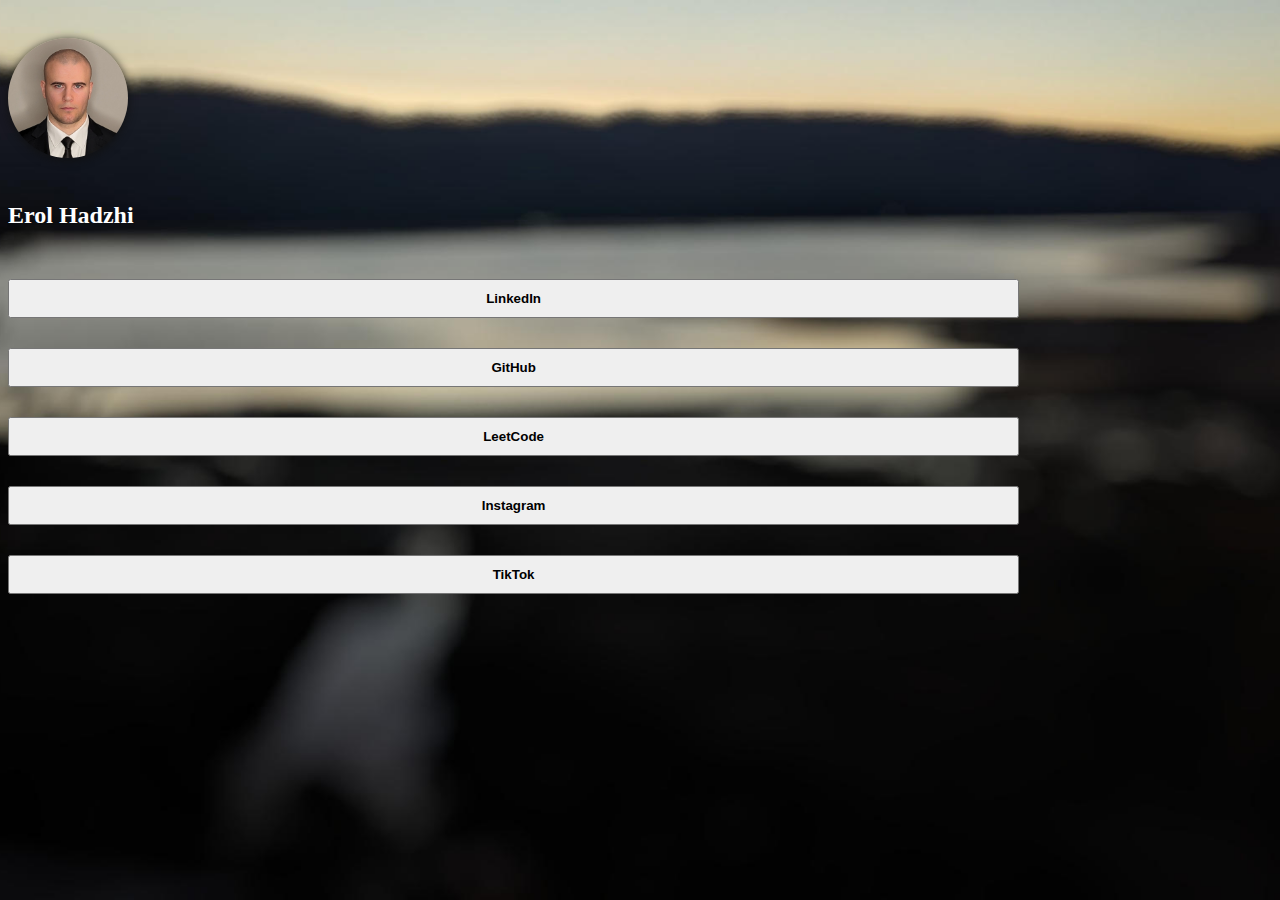
<file: index.html>
<!DOCTYPE html>
<html lang="en" >

<head><meta http-equiv="Content-Type" content="text/html; charset=windows-1252">

    <title>ehadzhi</title>

    <meta name="viewport" content="width=device-width, initial-scale=1">
    <link rel="stylesheet" href="assets/style.css">
    <link rel="stylesheet" href="https://stackpath.bootstrapcdn.com/bootstrap/4.1.3/css/bootstrap.min.css" integrity="sha384-MCw98/SFnGE8fJT3GXwEOngsV7Zt27NXFoaoApmYm81iuXoPkFOJwJ8ERdknLPMO" crossorigin="anonymous">
    <script async src="https://www.googletagmanager.com/gtag/js?id=G-NXK77MG4SB"></script>
    <script>
        window.dataLayer = window.dataLayer || [];
        function gtag(){dataLayer.push(arguments);}
        gtag('js', new Date());

        gtag('config', 'G-NXK77MG4SB');
    </script>
</head>

<body>
<div class="container">
    <div class="col-xs-12">
        <div class="text-center" style="padding-top: 30px; padding-bottom: 30px;">
            <img src="assets/avatar.jpg" class="backdrop linktree">
            <h2 style="color: #ffffff; padding-top: 20px;">Erol Hadzhi</h2>
        </div>
    </div>
</div>


<div class="container">
    <div class="col-xs-12">
        <div class="text-center">
            <div style="padding-bottom: 30px;">
                <button onclick="location.href='https://www.linkedin.com/in/ehadzhi/'" type="button" class="btn btn-outline-light shake" style="width: 80%; padding-top:10px; padding-bottom:10px; font-weight: 800;">LinkedIn</button>
            </div>
            <div style="padding-bottom: 30px;">
                <button onclick="location.href='https://github.com/ehadzhi'" type="button" class="btn btn-outline-light shake" style="width: 80%; padding-top:10px; padding-bottom:10px; font-weight: 600;">GitHub</button>
            </div>
            <div style="padding-bottom: 30px;">
                <button onclick="location.href='https://leetcode.com/ehadzhi/'" type="button" class="btn btn-outline-light shake" style="width: 80%; padding-top:10px; padding-bottom:10px; font-weight: 600;">LeetCode</button>
            </div>
            <div style="padding-bottom: 30px;">
                <button onclick="location.href='https://www.instagram.com/ehadzhi/'" type="button" class="btn btn-outline-light shake" style="width: 80%; padding-top:10px; padding-bottom:10px; font-weight: 600;">Instagram</button>
            </div>
            <div style="padding-bottom: 30px;">
                <button onclick="location.href='https://www.tiktok.com/@ehadzhi'" type="button" class="btn btn-outline-light shake" style="width: 80%; padding-top:10px; padding-bottom:10px; font-weight: 600;">TikTok</button>
            </div>
        </div>
    </div>
</div>


<script src="https://code.jquery.com/jquery-3.3.1.slim.min.js" integrity="sha384-q8i/X+965DzO0rT7abK41JStQIAqVgRVzpbzo5smXKp4YfRvH+8abtTE1Pi6jizo" crossorigin="anonymous"></script>
<script src="https://cdnjs.cloudflare.com/ajax/libs/popper.js/1.14.3/umd/popper.min.js" integrity="sha384-ZMP7rVo3mIykV+2+9J3UJ46jBk0WLaUAdn689aCwoqbBJiSnjAK/l8WvCWPIPm49" crossorigin="anonymous"></script>
<script src="https://stackpath.bootstrapcdn.com/bootstrap/4.1.3/js/bootstrap.min.js" integrity="sha384-ChfqqxuZUCnJSK3+MXmPNIyE6ZbWh2IMqE241rYiqJxyMiZ6OW/JmZQ5stwEULTy" crossorigin="anonymous"></script>
<!-- This pre-lander was created by Brandon Nilsson -->
</body>

</html>
</file>
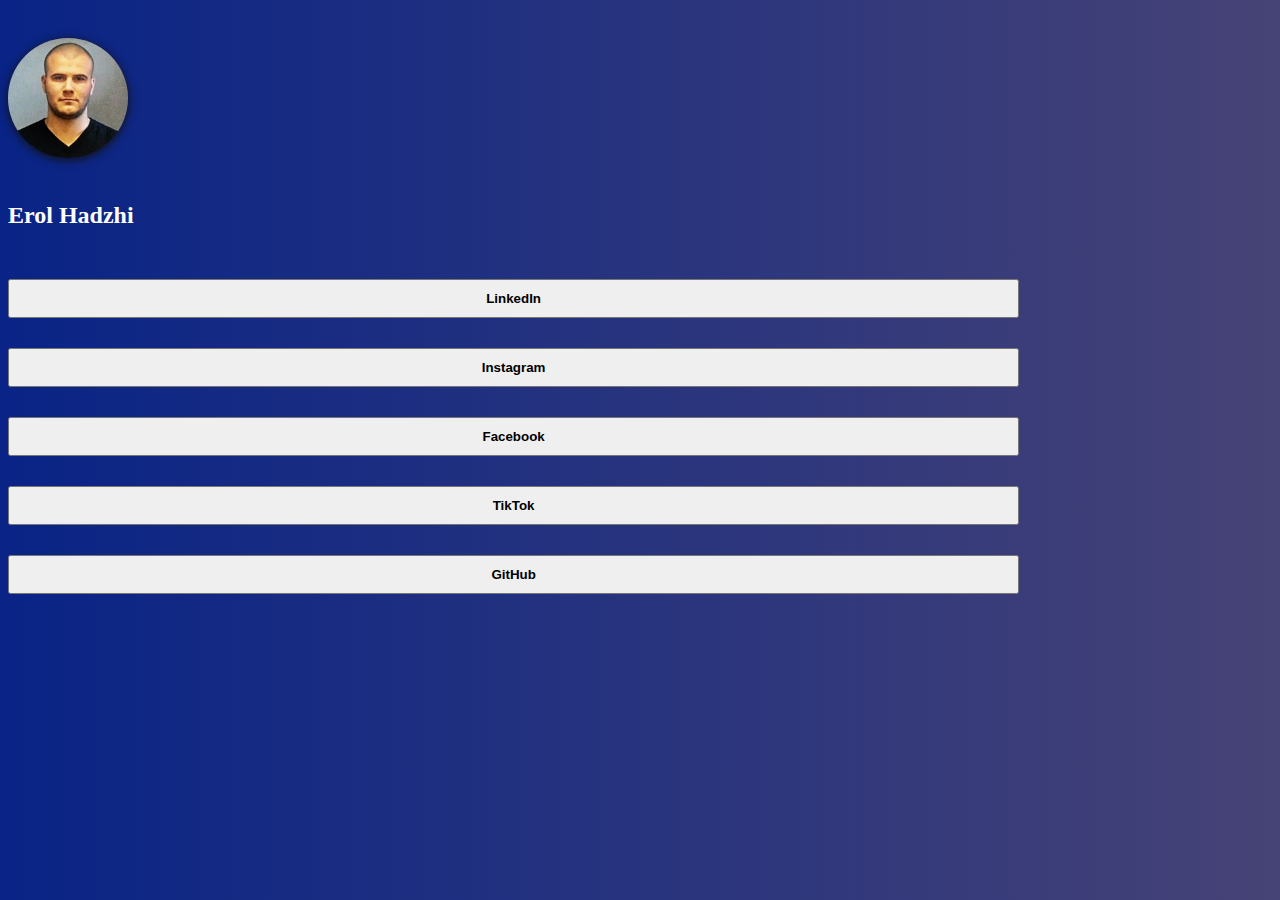
<file: ehadzhi.com/index.html>
<!DOCTYPE html>
<html lang="en" >

<head><meta http-equiv="Content-Type" content="text/html; charset=windows-1252">

    <title>ehadzhi</title>

    <meta name="viewport" content="width=device-width, initial-scale=1">
    <link rel="stylesheet" href="assets/style.css">
    <link rel="stylesheet" href="https://stackpath.bootstrapcdn.com/bootstrap/4.1.3/css/bootstrap.min.css" integrity="sha384-MCw98/SFnGE8fJT3GXwEOngsV7Zt27NXFoaoApmYm81iuXoPkFOJwJ8ERdknLPMO" crossorigin="anonymous">
    <script async src="https://www.googletagmanager.com/gtag/js?id=G-NXK77MG4SB"></script>
    <script>
        window.dataLayer = window.dataLayer || [];
        function gtag(){dataLayer.push(arguments);}
        gtag('js', new Date());

        gtag('config', 'G-NXK77MG4SB');
    </script>
</head>

<body>
<div class="container">
    <div class="col-xs-12">
        <div class="text-center" style="padding-top: 30px; padding-bottom: 30px;">
            <img src="./assets/avatar.jpg" class="backdrop linktree">
            <h2 style="color: #ffffff; padding-top: 20px;">Erol Hadzhi</h2>
        </div>
    </div>
</div>


<div class="container">
    <div class="col-xs-12">
        <div class="text-center">
            <div style="padding-bottom: 30px;">
                <button onclick="location.href='https://bg.linkedin.com/in/erol-hadzhi-1371901a8'" type="button" class="btn btn-outline-light shake" style="width: 80%; padding-top:10px; padding-bottom:10px; font-weight: 800;">LinkedIn</button>
            </div>
            <div style="padding-bottom: 30px;">
                <button onclick="location.href='https://www.instagram.com/ehadzhi/'" type="button" class="btn btn-outline-light shake" style="width: 80%; padding-top:10px; padding-bottom:10px; font-weight: 600;">Instagram</button>
            </div>
            <div style="padding-bottom: 30px;">
                <button onclick="location.href='https://www.facebook.com/ehadzhi'" type="button" class="btn btn-outline-light shake" style="width: 80%; padding-top:10px; padding-bottom:10px; font-weight: 600;">Facebook</button>
            </div>
            <div style="padding-bottom: 30px;">
                <button onclick="location.href='https://www.tiktok.com/@ehadzhi'" type="button" class="btn btn-outline-light shake" style="width: 80%; padding-top:10px; padding-bottom:10px; font-weight: 600;">TikTok</button>
            </div>
            <div style="padding-bottom: 30px;">
                <button onclick="location.href='https://github.com/ehadzhi'" type="button" class="btn btn-outline-light shake" style="width: 80%; padding-top:10px; padding-bottom:10px; font-weight: 600;">GitHub</button>
            </div>
        </div>
    </div>
</div>


<script src="https://code.jquery.com/jquery-3.3.1.slim.min.js" integrity="sha384-q8i/X+965DzO0rT7abK41JStQIAqVgRVzpbzo5smXKp4YfRvH+8abtTE1Pi6jizo" crossorigin="anonymous"></script>
<script src="https://cdnjs.cloudflare.com/ajax/libs/popper.js/1.14.3/umd/popper.min.js" integrity="sha384-ZMP7rVo3mIykV+2+9J3UJ46jBk0WLaUAdn689aCwoqbBJiSnjAK/l8WvCWPIPm49" crossorigin="anonymous"></script>
<script src="https://stackpath.bootstrapcdn.com/bootstrap/4.1.3/js/bootstrap.min.js" integrity="sha384-ChfqqxuZUCnJSK3+MXmPNIyE6ZbWh2IMqE241rYiqJxyMiZ6OW/JmZQ5stwEULTy" crossorigin="anonymous"></script>
<!-- This pre-lander was created by Brandon Nilsson -->
</body>

</html>
</file>
<file: assets/style.css>
body {
    width: 100wh;
    height: 90vh;
    background: url('background.jpg') no-repeat center center fixed;
    -webkit-background-size: cover;
    -moz-background-size: cover;
    -o-background-size: cover;
    background-size: cover;
}

h1,
h6 {
    font-family: Helvetica, Sans-Serif;
    color: #444444;
    font-size: 9pt;
    font-weight: 300;
    text-align: center;
    position: absolute;
    top: 45%;
    right: 0;
    left: 0;
}

.shake {
    animation: shake-animation 4.72s ease infinite;
    transform-origin: 50% 50%;
}
.element {
    margin: 0 auto;
    width: 150px;
    height: 150px;
    background: red;
}
@keyframes shake-animation {
    0% { transform:translate(0,0) }
    1.78571% { transform:translate(5px,0) }
    3.57143% { transform:translate(0,0) }
    5.35714% { transform:translate(5px,0) }
    7.14286% { transform:translate(0,0) }
    8.92857% { transform:translate(5px,0) }
    10.71429% { transform:translate(0,0) }
    100% { transform:translate(0,0) }
}

.backdrop {
    -moz-box-shadow: 0px 6px 5px #111;
    -webkit-box-shadow: 0px 6px 5px #111;
    box-shadow: 0px 2px 10px #111;
    -moz-border-radius:190px;
    -webkit-border-radius:190px;
    border-radius:190px;
}

.linktree {
    width: 120px;
    height: 120px;
    background-size: cover;
    background-repeat: no-repeat;
    background-position: 50% 50%;
}
</file>
<file: ehadzhi.com/assets/style.css>
body {
    width: 100wh;
    height: 90vh;
    background: #092486;
    background: -webkit-linear-gradient(to right, #092486, #ffa047);
    background: linear-gradient(to right, #092486, #ffa047);
    background-size: 400% 400%;
    -webkit-animation: Gradient 15s ease infinite;
    -moz-animation: Gradient 15s ease infinite;
    animation: Gradient 15s ease infinite;
}


@-webkit-keyframes Gradient {
    0% {
        background-position: 0% 50%
    }
    50% {
        background-position: 100% 50%
    }
    100% {
        background-position: 0% 50%
    }
}

@-moz-keyframes Gradient {
    0% {
        background-position: 0% 50%
    }
    50% {
        background-position: 100% 50%
    }
    100% {
        background-position: 0% 50%
    }
}

@keyframes Gradient {
    0% {
        background-position: 0% 50%
    }
    50% {
        background-position: 100% 50%
    }
    100% {
        background-position: 0% 50%
    }
}

h1,
h6 {
    font-family: Helvetica, Sans-Serif;
    color: #444444;
    font-size: 9pt;
    font-weight: 300;
    text-align: center;
    position: absolute;
    top: 45%;
    right: 0;
    left: 0;
}

.shake {
    animation: shake-animation 4.72s ease infinite;
    transform-origin: 50% 50%;
}
.element {
    margin: 0 auto;
    width: 150px;
    height: 150px;
    background: red;
}
@keyframes shake-animation {
    0% { transform:translate(0,0) }
    1.78571% { transform:translate(5px,0) }
    3.57143% { transform:translate(0,0) }
    5.35714% { transform:translate(5px,0) }
    7.14286% { transform:translate(0,0) }
    8.92857% { transform:translate(5px,0) }
    10.71429% { transform:translate(0,0) }
    100% { transform:translate(0,0) }
}

.backdrop {
    -moz-box-shadow: 0px 6px 5px #111;
    -webkit-box-shadow: 0px 6px 5px #111;
    box-shadow: 0px 2px 10px #111;
    -moz-border-radius:190px;
    -webkit-border-radius:190px;
    border-radius:190px;
}

.linktree {
    width: 120px;
    height: 120px;
    background-size: cover;
    background-repeat: no-repeat;
    background-position: 50% 50%;
}
</file>
